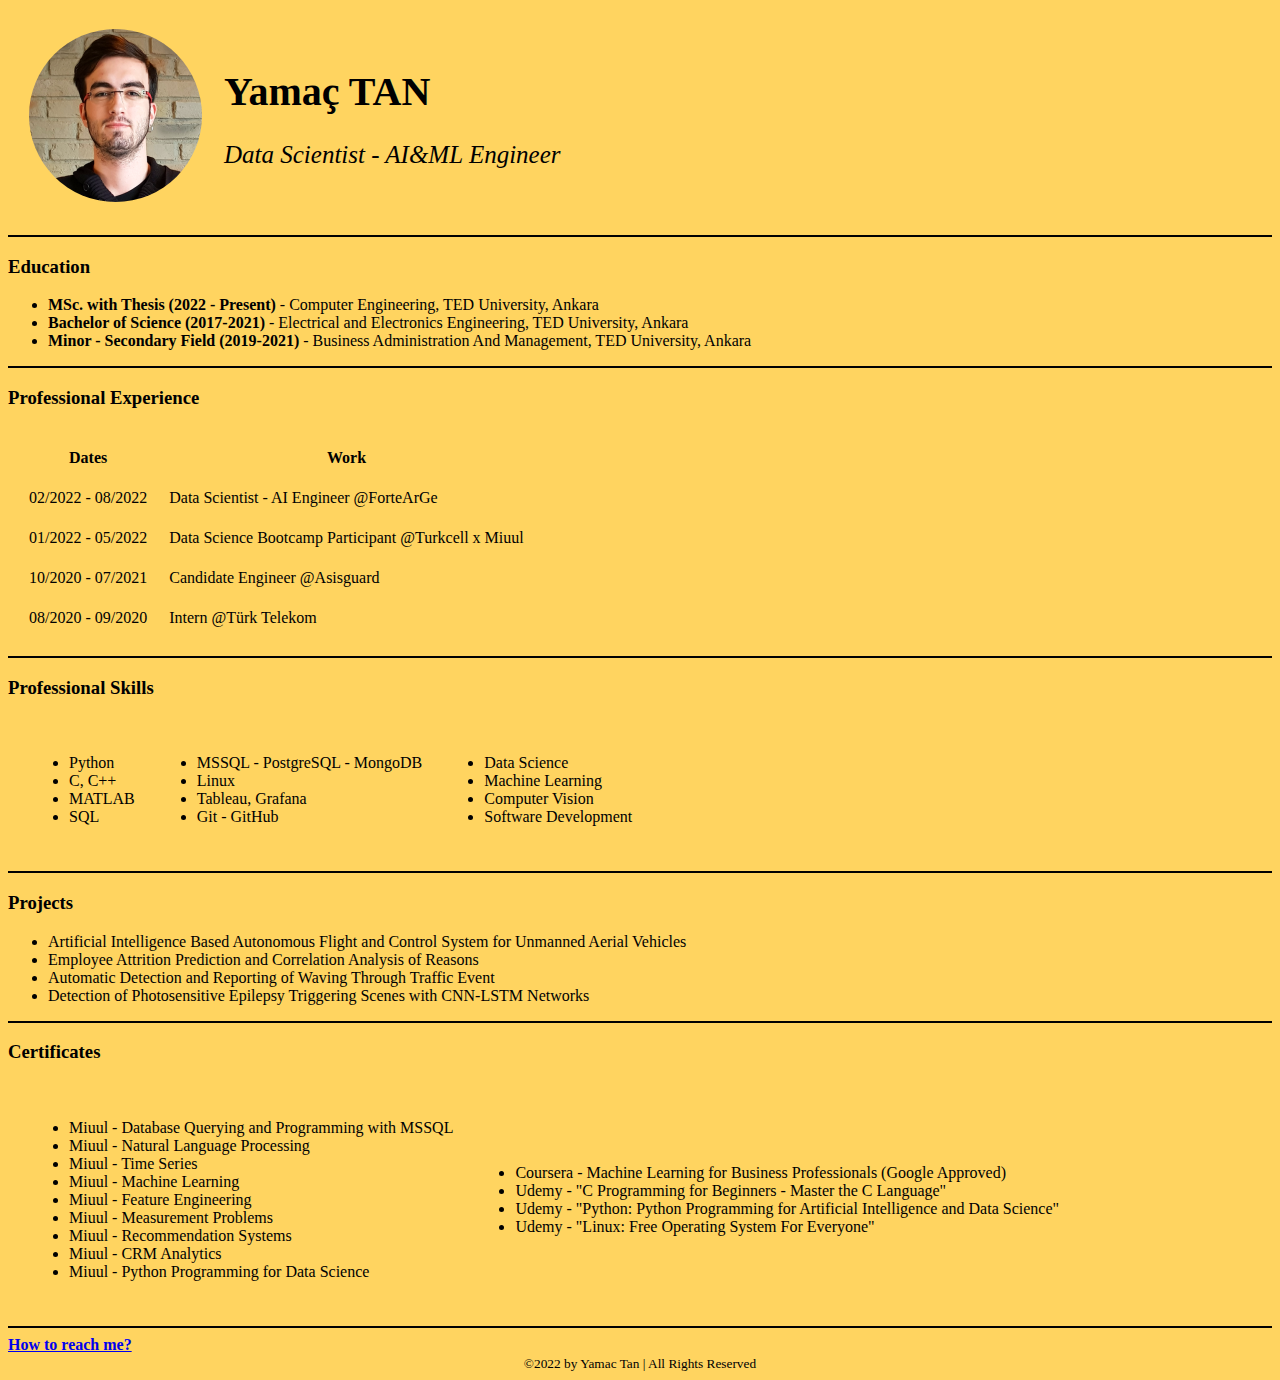
<file: index.html>
<!DOCTYPE html>
<html lang="en">
<head>
    <meta charset="UTF-8">
    <title>Yamac TAN - Personal Page</title>
    <meta name= "author" content="Yamac Tan">
    <link rel="stylesheet" href="css/styles.css">

</head>

<body>
    <table cellspacing="20">
        <tr>
            <td>
                <img src="images/yamac-modified.png" alt="avatar">
            </td>
            <td>
                <h1>Yamaç TAN</h1>
                <p id="title"><em>Data Scientist - AI&ML Engineer</em></p>

            </td>
        </tr>

    </table>
    <hr>

    <h3>Education</h3>
    <ul>
        <li><strong>MSc. with Thesis (2022 - Present) </strong> - Computer Engineering, TED University, Ankara</li>
        <li><strong>Bachelor of Science (2017-2021) </strong> - Electrical and Electronics Engineering, TED University, Ankara</li>
        <li><strong>Minor - Secondary Field (2019-2021) </strong> - Business Administration And Management, TED University, Ankara</li>
    </ul>
    <hr>

    <h3>Professional Experience</h3>
    <table cellspacing="20";>
        <thead>
        <tr>
            <th>Dates</th>
            <th>Work</th>
        </tr>
        </thead>

        <tbody>
        <tr>
            <td>02/2022 - 08/2022</td>
            <td>Data Scientist - AI Engineer @ForteArGe</td>
        </tr>
        <tr>
            <td>01/2022 - 05/2022</td>
            <td>Data Science Bootcamp Participant @Turkcell x Miuul</td>
        </tr>
        <tr>
            <td>10/2020 - 07/2021</td>
            <td>Candidate Engineer @Asisguard</td>
        </tr>
        <tr>
            <td>08/2020 - 09/2020</td>
            <td>Intern @Türk Telekom</td>
        </tr>
        </tbody>
    </table>
    <hr>

    <h3>Professional Skills</h3>
    <table cellspacing="20">
        <tr>
            <td>
                <ul>
                    <li>Python</li>
                    <li>C, C++</li>
                    <li>MATLAB</li>
                    <li>SQL</li>

                </ul>
            </td>
            <td>
                <ul>
                    <li>MSSQL - PostgreSQL - MongoDB</li>
                    <li>Linux</li>
                    <li>Tableau, Grafana</li>
                    <li>Git - GitHub</li>

                </ul>
            </td>
            <td>
                <ul>
                    <li>Data Science</li>
                    <li>Machine Learning</li>
                    <li>Computer Vision</li>
                    <li>Software Development</li>

                </ul>
            </td>
        </tr>
    </table>
    <hr>

    <h3>Projects</h3>
    <ul>
        <li>Artificial Intelligence Based Autonomous Flight and Control System for Unmanned Aerial Vehicles</li>
        <li>Employee Attrition Prediction and Correlation Analysis of Reasons</li>
        <li>Automatic Detection and Reporting of Waving Through Traffic Event</li>
        <li>Detection of Photosensitive Epilepsy Triggering Scenes with CNN-LSTM Networks</li>

    </ul>
    <hr>

    <h3>Certificates</h3>
    <table cellspacing="20">
        <tr>
            <td>
                <ul>
                <li>Miuul - Database Querying and Programming with MSSQL</li>
                <li>Miuul - Natural Language Processing</li>
                <li>Miuul - Time Series</li>
                <li>Miuul - Machine Learning</li>
                <li>Miuul - Feature Engineering</li>
                <li>Miuul - Measurement Problems</li>
                <li>Miuul - Recommendation Systems</li>
                <li>Miuul - CRM Analytics</li>
                <li>Miuul - Python Programming for Data Science</li>

                </ul>
            </td>
            <td>
                <ul>
                    <li>Coursera - Machine Learning for Business Professionals (Google Approved) </li>
                    <li>Udemy - "C Programming for Beginners - Master the C Language"</li>
                    <li>Udemy - "Python: Python Programming for Artificial Intelligence and Data Science"</li>
                    <li>Udemy - "Linux: Free Operating System For Everyone"</li>
                </ul>
            </td>
        </tr>
    </table>
    <hr>

    <strong><a href="contact.html">How to reach me?</a></strong>

    <footer id = "copyright"> <small>&copy;2022 by Yamac Tan | All Rights Reserved</small> </footer>

</body>
</html>
</file>
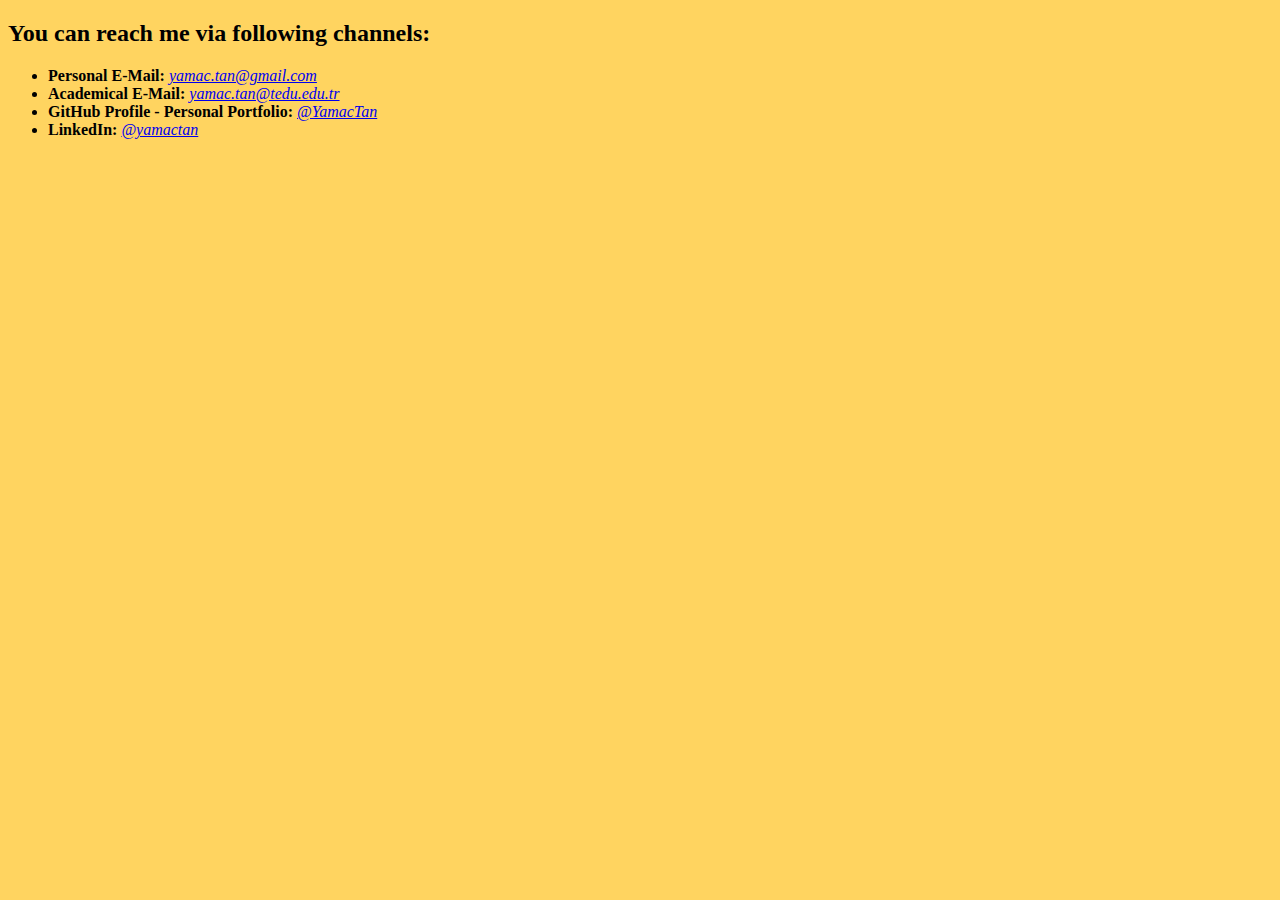
<file: contact.html>
<!DOCTYPE html>
<html lang="en">
<head>
    <meta charset="UTF-8">
    <title>Contact Info</title>
    <link rel="stylesheet" href="css/styles.css">
</head>

<body>
    <h2>You can reach me via following channels:</h2>
    <ul>
        <li><strong>Personal E-Mail:</strong> <a href="mailto:yamac.tan@gmail.com"><em>yamac.tan@gmail.com</em></a></li>
        <li><strong>Academical E-Mail:</strong> <a href="mailto:yamac.tan@tedu.edu.tr"><em>yamac.tan@tedu.edu.tr</em></a></li>
        <li><strong>GitHub Profile - Personal Portfolio:</strong> <a href="https://github.com/YamacTan"><em>@YamacTan</em></a></li>
        <li><strong>LinkedIn:</strong> <a href="https://www.linkedin.com/in/yamactan/"><em>@yamactan</em></a></li>
    </ul>
    
</body>
</html>
</file>
<file: css/styles.css>
body{
    background-color: #FFD460;
}
h1{
    font-size: 40px;
}
hr{
    border-style: solid;
    color: black
}
#copyright{
    text-align: center;
}
#title{
    font-size: 25px;
}
</file>
